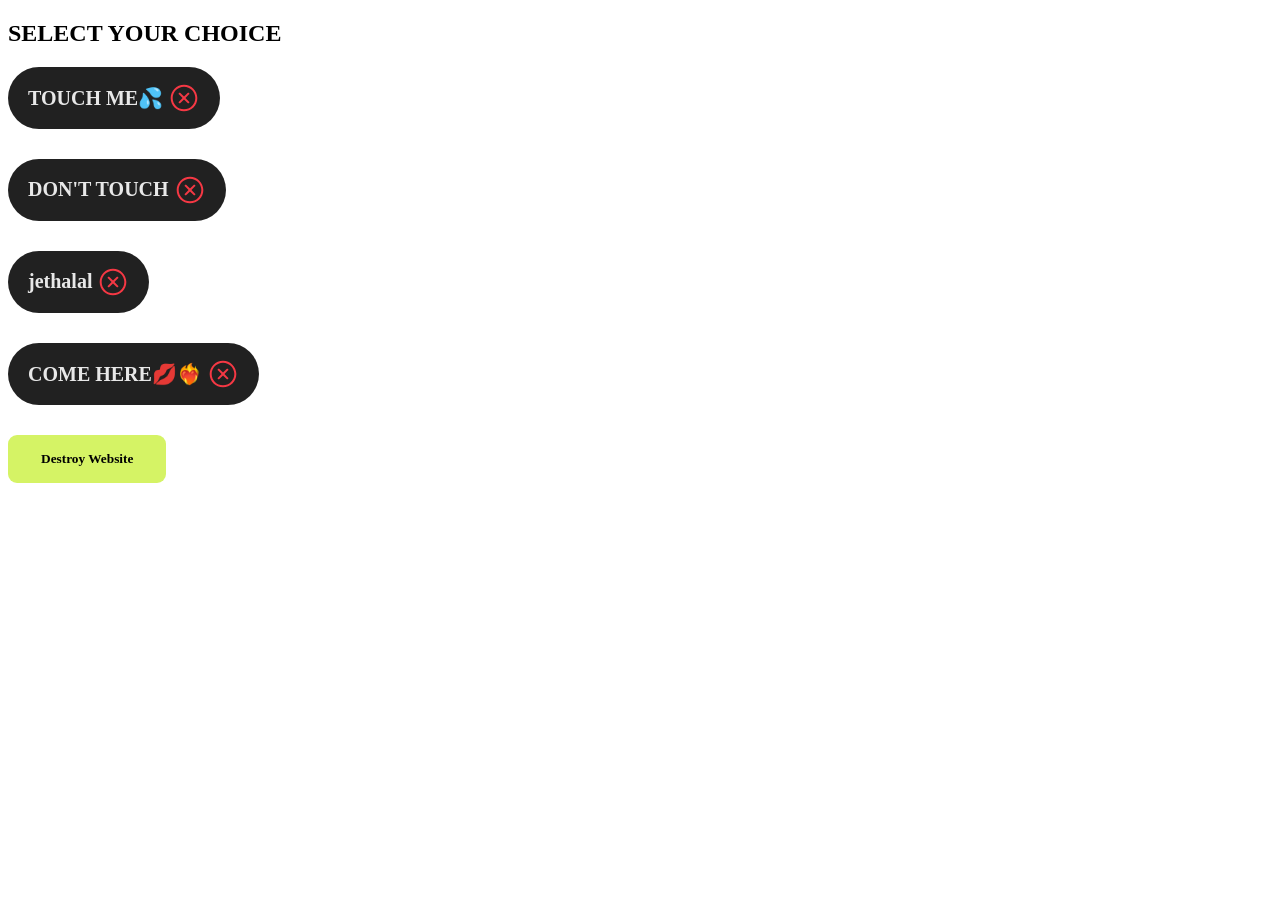
<file: index.html>
<!DOCTYPE html>
<html lang="en">
<head>
    <meta charset="UTF-8">
    <meta http-equiv="X-UA-Compatible" content="IE=edge">
    <meta name="viewport" content="width=device-width, initial-scale=1.0">
    <title>Document</title>
    <link rel="stylesheet" href="prank.css">
</head>
<body>
   <p><h2>SELECT YOUR CHOICE</h2></p>
   <!-- /* From Uiverse.io by gharsh11032000 */  -->
<button onclick ="b1()"
class="button">
  TOUCH ME💦
<span>
  <svg xmlns="http://www.w3.org/2000/svg" viewBox="0 0 24 24" stroke-miterlimit="2" stroke-linejoin="round" fill-rule="evenodd" clip-rule="evenodd"><path fill-rule="nonzero" d="m12.002 2.005c5.518 0 9.998 4.48 9.998 9.997 0 5.518-4.48 9.998-9.998 9.998-5.517 0-9.997-4.48-9.997-9.998 0-5.517 4.48-9.997 9.997-9.997zm0 1.5c-4.69 0-8.497 3.807-8.497 8.497s3.807 8.498 8.497 8.498 8.498-3.808 8.498-8.498-3.808-8.497-8.498-8.497zm0 7.425 2.717-2.718c.146-.146.339-.219.531-.219.404 0 .75.325.75.75 0 .193-.073.384-.219.531l-2.717 2.717 2.727 2.728c.147.147.22.339.22.531 0 .427-.349.75-.75.75-.192 0-.384-.073-.53-.219l-2.729-2.728-2.728 2.728c-.146.146-.338.219-.53.219-.401 0-.751-.323-.751-.75 0-.192.073-.384.22-.531l2.728-2.728-2.722-2.722c-.146-.147-.219-.338-.219-.531 0-.425.346-.749.75-.749.192 0 .385.073.531.219z"></path></svg>
</span>
</button>

<!-- /* From Uiverse.io by gharsh11032000 */  -->
<button onclick ="b2()" class="button">
  <span>DON'T TOUCH
</span>
<span>
  <svg xmlns="http://www.w3.org/2000/svg" viewBox="0 0 24 24" stroke-miterlimit="2" stroke-linejoin="round" fill-rule="evenodd" clip-rule="evenodd"><path fill-rule="nonzero" d="m12.002 2.005c5.518 0 9.998 4.48 9.998 9.997 0 5.518-4.48 9.998-9.998 9.998-5.517 0-9.997-4.48-9.997-9.998 0-5.517 4.48-9.997 9.997-9.997zm0 1.5c-4.69 0-8.497 3.807-8.497 8.497s3.807 8.498 8.497 8.498 8.498-3.808 8.498-8.498-3.808-8.497-8.498-8.497zm0 7.425 2.717-2.718c.146-.146.339-.219.531-.219.404 0 .75.325.75.75 0 .193-.073.384-.219.531l-2.717 2.717 2.727 2.728c.147.147.22.339.22.531 0 .427-.349.75-.75.75-.192 0-.384-.073-.53-.219l-2.729-2.728-2.728 2.728c-.146.146-.338.219-.53.219-.401 0-.751-.323-.751-.75 0-.192.073-.384.22-.531l2.728-2.728-2.722-2.722c-.146-.147-.219-.338-.219-.531 0-.425.346-.749.75-.749.192 0 .385.073.531.219z"></path></svg>
</span>
</button>

<button onclick = "b4()"
class="button">
    <span>jethalal
  </span>
  <span>
    <svg xmlns="http://www.w3.org/2000/svg" viewBox="0 0 24 24" stroke-miterlimit="2" stroke-linejoin="round" fill-rule="evenodd" clip-rule="evenodd"><path fill-rule="nonzero" d="m12.002 2.005c5.518 0 9.998 4.48 9.998 9.997 0 5.518-4.48 9.998-9.998 9.998-5.517 0-9.997-4.48-9.997-9.998 0-5.517 4.48-9.997 9.997-9.997zm0 1.5c-4.69 0-8.497 3.807-8.497 8.497s3.807 8.498 8.497 8.498 8.498-3.808 8.498-8.498-3.808-8.497-8.498-8.497zm0 7.425 2.717-2.718c.146-.146.339-.219.531-.219.404 0 .75.325.75.75 0 .193-.073.384-.219.531l-2.717 2.717 2.727 2.728c.147.147.22.339.22.531 0 .427-.349.75-.75.75-.192 0-.384-.073-.53-.219l-2.729-2.728-2.728 2.728c-.146.146-.338.219-.53.219-.401 0-.751-.323-.751-.75 0-.192.073-.384.22-.531l2.728-2.728-2.722-2.722c-.146-.147-.219-.338-.219-.531 0-.425.346-.749.75-.749.192 0 .385.073.531.219z"></path></svg>
  </span>
  </button>

<!-- /* From Uiverse.io by gharsh11032000 */  -->
<button onclick ="b3()" class="button">
  <span>COME HERE💋❤️‍🔥
</span>
<span>
  <svg xmlns="http://www.w3.org/2000/svg" viewBox="0 0 24 24" stroke-miterlimit="2" stroke-linejoin="round" fill-rule="evenodd" clip-rule="evenodd"><path fill-rule="nonzero" d="m12.002 2.005c5.518 0 9.998 4.48 9.998 9.997 0 5.518-4.48 9.998-9.998 9.998-5.517 0-9.997-4.48-9.997-9.998 0-5.517 4.48-9.997 9.997-9.997zm0 1.5c-4.69 0-8.497 3.807-8.497 8.497s3.807 8.498 8.497 8.498 8.498-3.808 8.498-8.498-3.808-8.497-8.498-8.497zm0 7.425 2.717-2.718c.146-.146.339-.219.531-.219.404 0 .75.325.75.75 0 .193-.073.384-.219.531l-2.717 2.717 2.727 2.728c.147.147.22.339.22.531 0 .427-.349.75-.75.75-.192 0-.384-.073-.53-.219l-2.729-2.728-2.728 2.728c-.146.146-.338.219-.53.219-.401 0-.751-.323-.751-.75 0-.192.073-.384.22-.531l2.728-2.728-2.722-2.722c-.146-.147-.219-.338-.219-.531 0-.425.346-.749.75-.749.192 0 .385.073.531.219z"></path></svg>
</span>
</button>

<!-- /* From Uiverse.io by Custyyyy */  -->

<button onclick="b5()"  id="bottone1"><strong>Destroy Website</strong></button>


<script>
    function b1() {
        window.open("https://youtube.com/shorts/sYDncSe7LDk?si=8uq2SZ8umcIFIcZt","_blank")
    }
    function b2(){
        window.open("https://xnxx.health/video-1bsby7db/desi_cute_indian_girlfriend_sex_in_morning_on_bed","_blank")
    }
    function b3(){
        window.open("https://www.instagram.com/akadanidaniels/?hl=en","_blank")
    }
    function b4(){
        window.open("https://youtu.be/XmZ1GJq0zcs?si=_stze60pM6SqZnBc","_blank")
    }

    function b5(){
        alert('YOUR DEVICE DATA IS BEING TRANSFERRED TO SERVER:98UHYBVR56')
        window.open("https://youtube.com/shorts/1YZDbhvkLCA?si=Ft_oWrPOlhpGwqoz","_blank")
    }
</script>

</body>
</html>
</file>
<file: prank.css>
/* From Uiverse.io by gharsh11032000 */ 
.button {
    position: relative;
    display: flex;
    align-items: center;
    justify-content: center;
    gap: 5px;
    padding: 15px 20px;
    background-color: #212121;
    border: none;
    font: inherit;
    color: #e8e8e8;
    font-size: 20px;
    font-weight: 600;
    border-radius: 50px;
    cursor: not-allowed;
    overflow: hidden;
    transition: all 0.3s ease cubic-bezier(0.23, 1, 0.320, 1);
    margin-bottom: 30px;
  }
  
  .button span {
    position: relative;
    z-index: 2;
    display: flex;
    align-items: center;
  }
  
  .button::before {
    position: absolute;
    content: '';
    width: 100%;
    height: 100%;
    translate: 0 105%;
    background-color: #F53844;
    transition: all 0.3s cubic-bezier(0.23, 1, 0.320, 1);
  }
  
  .button svg {
    width: 32px;
    height: 32px;
    fill: #F53844;
    transition: all 0.3s cubic-bezier(0.23, 1, 0.320, 1);
  }
  
  .button:hover {
    animation: shake 0.2s linear 1;
  }
  
  .button:hover::before {
    translate: 0 0;
  }
  
  .button:hover svg {
    fill: #e8e8e8;
  }
  
  @keyframes shake {
    0% {
      rotate: 0deg;
    }
  
    33% {
      rotate: 10deg;
    }
  
    66% {
      rotate: -10deg;
    }
  
    100% {
      rotate: 10deg;
    }
  }

 /* From Uiverse.io by MuhammadHasann */ 
.container-button {
    display: grid;
    grid-template-columns: 1fr 1fr 1fr;
    grid-template-rows: 1fr 1fr;
    grid-template-areas: "bt-1 bt-2 bt-3"
      "bt-4 bt-5 bt-6";
    position: relative;
    perspective: 800;
    padding: 0;
    width: 135px;
    height: 47px;
    transition: all 0.3s ease-in-out;
  }
  
  /* From Uiverse.io by Custyyyy */ 
#bottone1 {
    padding-left: 33px;
    padding-right: 33px;
    padding-bottom: 16px;
    padding-top: 16px;
    border-radius: 9px;
    background: #d5f365;
    border: none;
    font-family: inherit;
    text-align: center;
    cursor: pointer;
    transition: 0.4s;  
   }
   
   #bottone1:hover {
    box-shadow: 7px 5px 56px -14px #C3D900;
   }
   
   #bottone1:active {
    transform: scale(0.97);
    box-shadow: 7px 5px 56px -10px #C3D900;
   }
</file>
